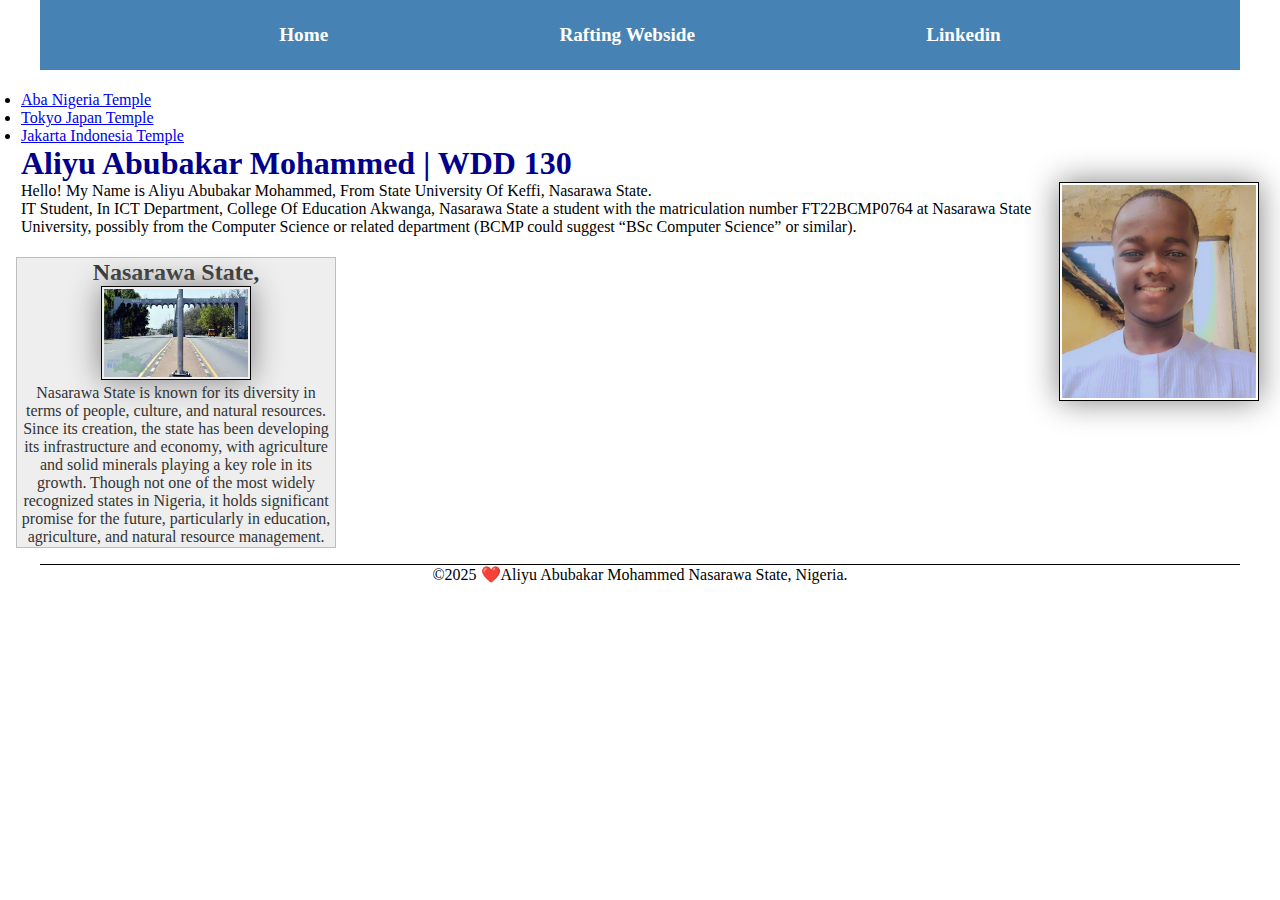
<file: index.html>
<!DOCTYPE html>
<html lang="en">
<head>
    <meta charset="UTF-8">
    <meta name="viewport" content="width=device-width, initial-scale=1.0">
    <meta name="description" content="Aliyu Abubakar Mohammed Personal Webside for wdd130">
    <meta name="author" content="Aliyu Abubakar Mohammed">
    <title>Aliyu Abubakar Mohammed|wdd130</title>
    <link rel="stylesheet" href="./week02/styles.css">
</head>
<body>
   <header>
    <nav>
        <a href="#">Home</a>
        <a href="wwr/">Rafting Webside</a>
        <a href="https://www.linkedin.com/in/abubakar-aliyu-mohammed-120213322/">Linkedin</a>
   </nav>
</header>
<main class="main">
    <ul>
        <li><a href="https://www.churchofjesuschrist.org/temples/details/aba-nigeria-temple?lang=eng">Aba Nigeria Temple</a></li>
        <li><a href="https://www.churchofjesuschrist.org/temples/details/tokyo-japan-temple?lang=eng">Tokyo Japan Temple</a></li>
        <li><a href="https://www.churchofjesuschrist.org/temples/details/jakarta-indonesia-temple?lang=eng">Jakarta Indonesia Temple</a></li>
    </ul>
<h1 class="grid"> Aliyu Abubakar Mohammed | WDD 130</h1>
<img src="images/sadiq.jpg" alt="Hello, Aliyu Abubakar Mohammed" width="200">
<p>Hello! My Name is Aliyu Abubakar Mohammed, From State University Of Keffi, Nasarawa State.</p>
<p>IT Student, In ICT Department, College Of Education Akwanga, Nasarawa State a student with the matriculation number FT22BCMP0764 at Nasarawa State University, possibly from the Computer Science or related department (BCMP could suggest “BSc Computer Science” or similar).</p>
</main>
<aside>
    <h2>Nasarawa State,</h2>
    <img src="images/lafia gate.jpg" alt="Lafia Gate">
    <p>Nasarawa State is known for its diversity in terms of people, culture, and natural resources. Since its creation, the state has been developing its infrastructure and economy, with agriculture and solid minerals playing a key role in its growth. Though not one of the most widely recognized states in Nigeria, it holds significant promise for the future, particularly in education, agriculture, and natural resource management.</p>
</aside>
<footer>
    <p>&copy;2025 ❤️Aliyu Abubakar Mohammed Nasarawa State, Nigeria.</p>
</footer> 
</body>
 <!--last updated: 2025-01-01-->
</html>
</file>
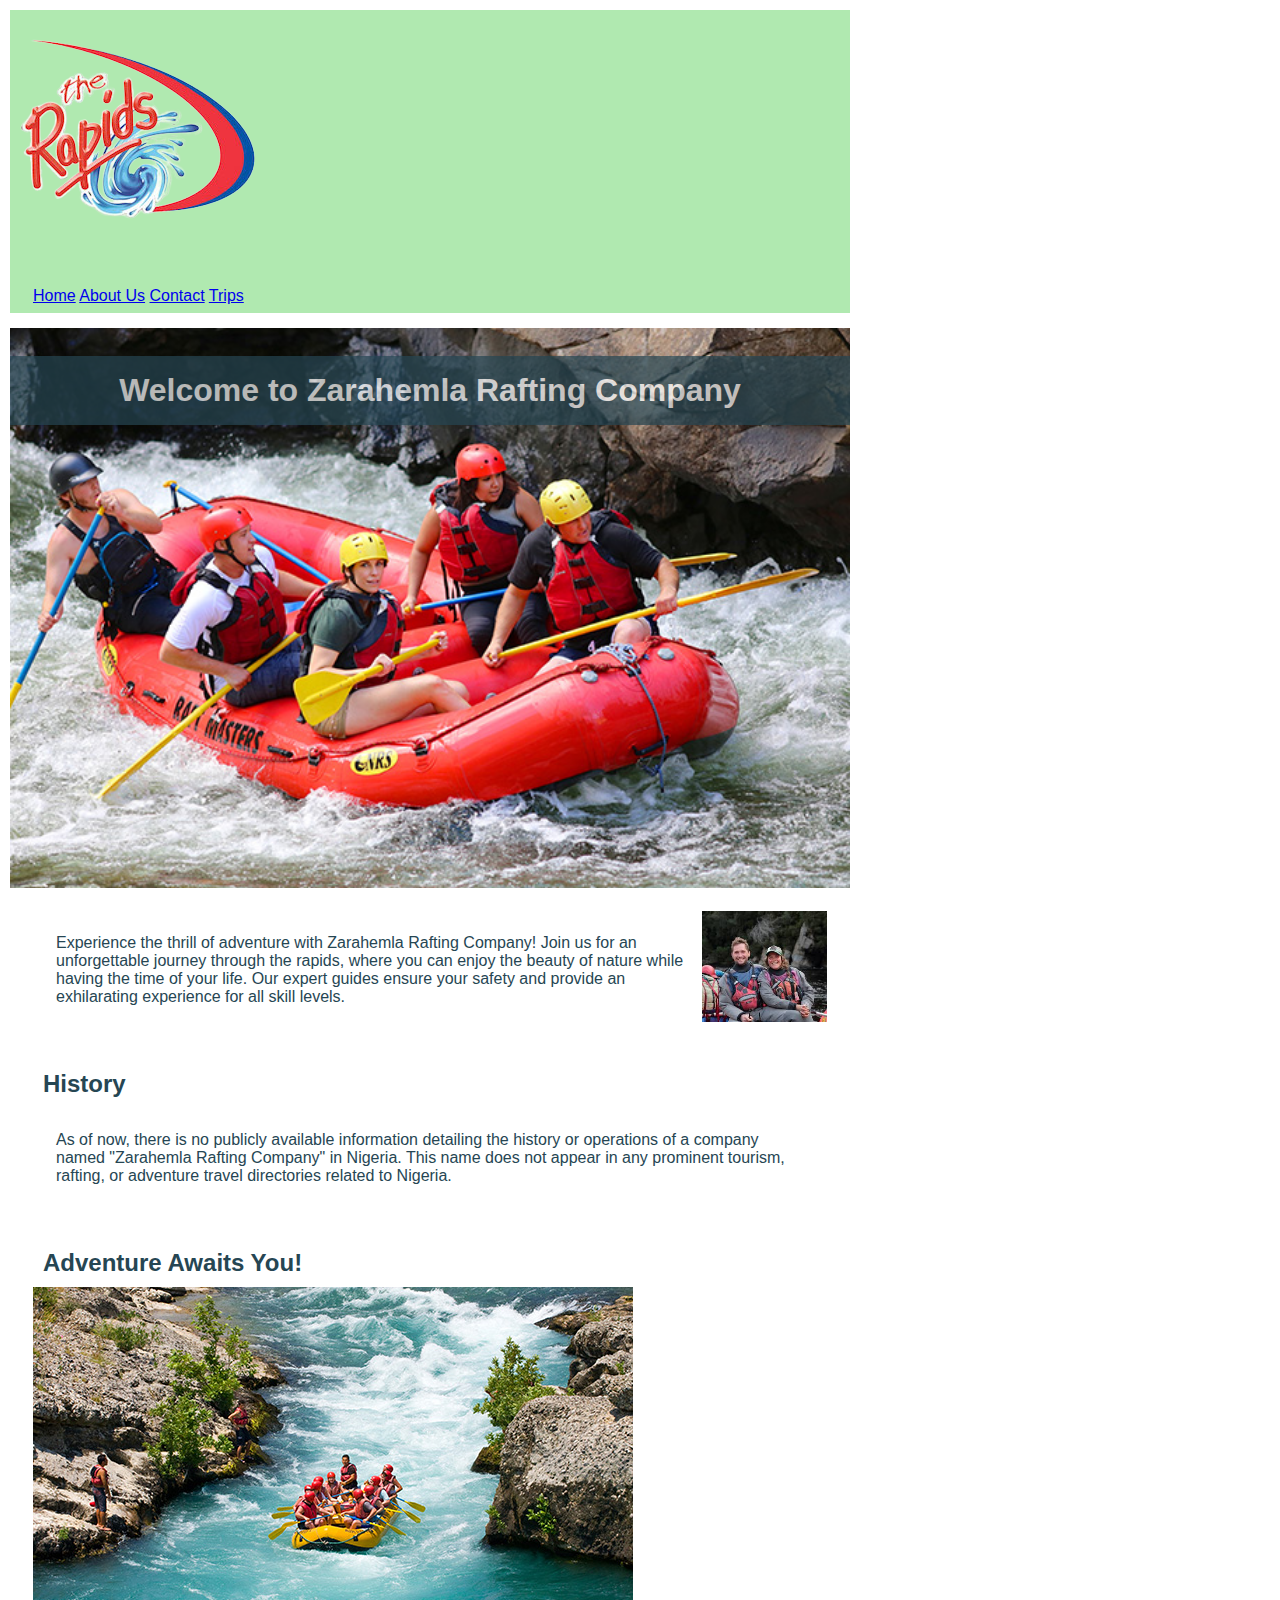
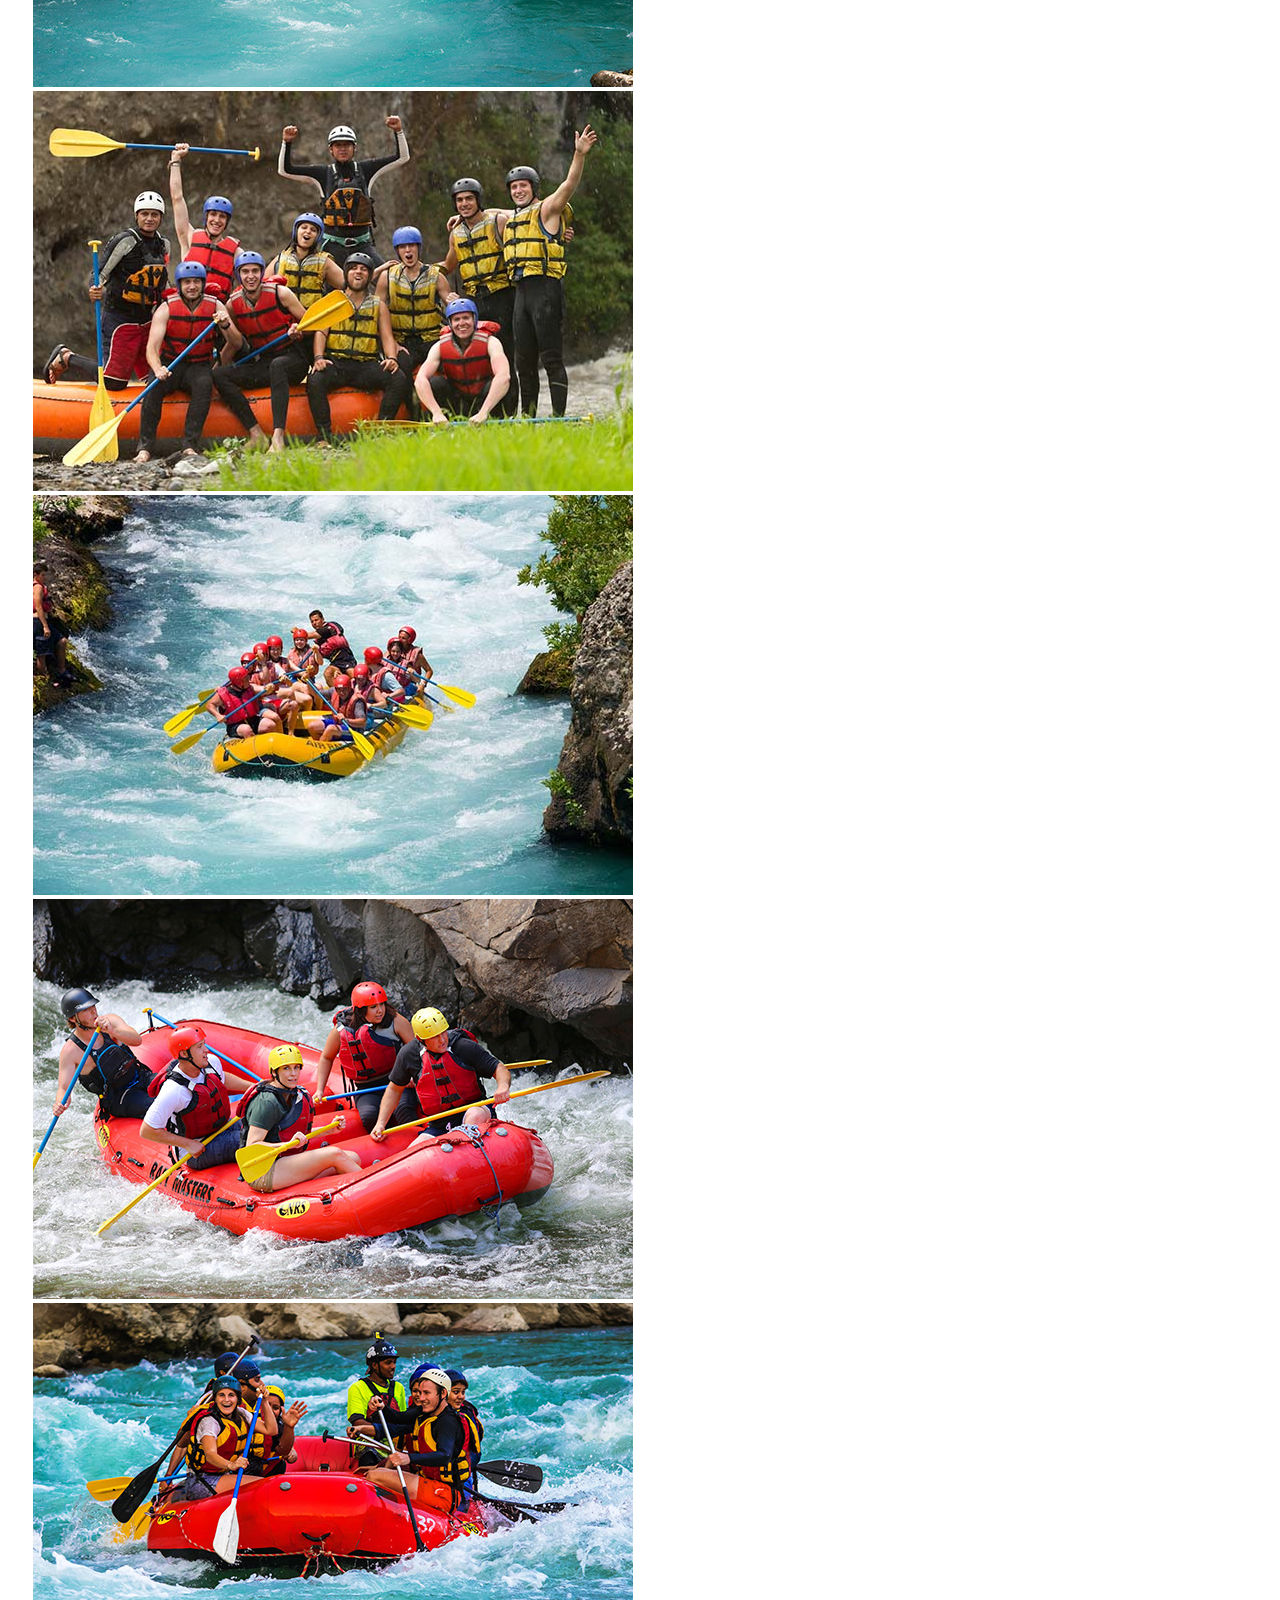
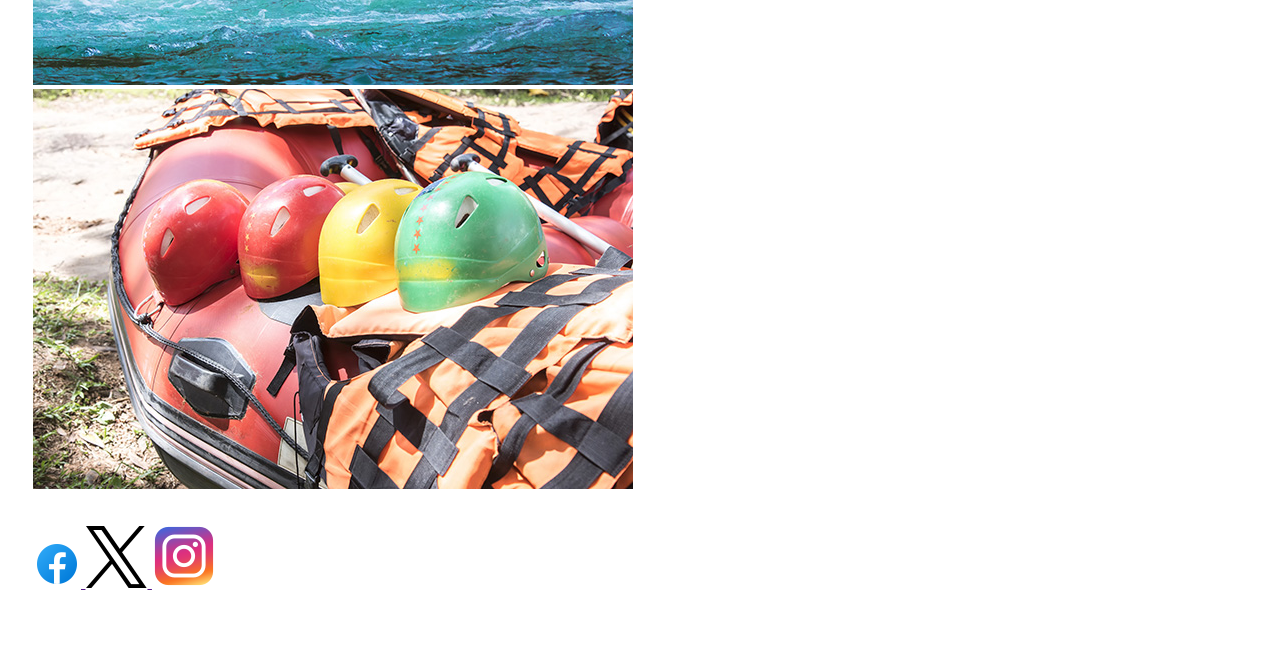
<file: wwr/index.html>
<!DOCTYPE html>
<html lang="en">
<head>
    <meta charset="UTF-8">
    <meta name="viewport" content="width=device-width, initial-scale=1.0">
    <meta name="description" content="Aliyu Abubakar Mohammed Personal Webside for wwr Rafting">
    <meta name="author" content="Aliyu Abubakar Mohammed">
    <link rel="preconnect" href="https://fonts.googleapis.com">
    <link rel="preconnect" href="https://fonts.gstatic.com" crossorigin>
    <link href="https://fonts.googleapis.com/css2?family=Play:wght@400;700&display=swap" rel="stylesheet">
    <link rel="stylesheet" href="../wwr/styles/rafting.css">
    <title>Zarahemla Rafting Company</title>
</head>
<body>
    <header>
        <img src="image/rafting logo.png" alt="Rafting Company Logo">
        <nav>
            <a href="index.html">Home</a>
            <a href="about.html">About Us</a>
            <a href="contact.html">Contact</a>
            <a href="trips.html">Trips</a>
        </nav>
    </header>
    <main>
        <div class="hero">
            <img src="image/Rafting 1.jpg" alt="Rafting 1">
            <h1>Welcome to Zarahemla Rafting Company</h1>
            <article>
                <img src="image/Happy client.jpg" alt="Happy Client">
                <p>
                    Experience the thrill of adventure with Zarahemla Rafting Company! Join us for an unforgettable journey through the rapids, where you can enjoy the beauty of nature while having the time of your life. Our expert guides ensure your safety and provide an exhilarating experience for all skill levels.
                </p>
            </article>
        </div>
        <section>
            <h2>History</h2>
            <p>As of now, there is no publicly available information detailing the history or operations of a company named "Zarahemla Rafting Company" in Nigeria. This name does not appear in any prominent tourism, rafting, or adventure travel directories related to Nigeria.</p>
            </section>
            <section>
                <h2>Adventure Awaits You!</h2>
            <img src="image/rafting 2.jpg" alt="rafting 2">
            <img src="image/rafting 3.jpg" alt="rafting 3">
            <img src="image/rafting 4.jpg" alt="rafting 4">
            <img src="image/rafting 5.jpg" alt="rafting 5">
            <img src="image/rafting 6.jpg" alt="rafting 6">
            <img src="image/rafting 7.jpg" alt="rafting 7">
        </section>
    </main>
    <footer>
        <nav class="social media">
            <a href="">
                <img src="image/facebook-icon.png" alt="Facebook">
                <a href="">
                    <img src="image/_twitter new logo_icon.png" alt="Twitter">
                    <a href="http://">
                        <img src="image/instagram_icon.png" alt="Instagram">
                    </a>
                </a>
            </a>
        </nav>
        </p>
    </footer>
</body>
</html>
</file>
<file: week02/styles.css>
* {
  margin: 0;
  padding: 0;
  box-sizing: border-box;
}

nav {
    background-color: steelblue;
    padding: 1rem;
    display: flex;
    justify-content: space-evenly;
    align-items: center;
} 

nav a {
   color: white;
   display: block; 
   padding: 0.5rem;
   text-decoration: none;
   font-size: 1.2rem;
   font-weight: 700;
   color: #fff; /* shorthand for white */
}

h1 {
 color: darkblue ;
}

img {
  width: 150px;
  height: auto;
  border: 1px solid black;
  padding: 2px;
  box-shadow: 0 0 30px gray;
}
/* class selectors*/
.box {
  margin: 1rem;
  border: 1px solid rgb(0 0 0 / 10%);
  padding: 1rem;
  background-color: #ddd;
  color: #000;
}
p {
    padding: 5px;
}

main {
  max-width: 840;
  margin: 1rem;
  border-top: 10px;
  padding:5px;
  background-color:#fff;
  grid-column: 2/3;
}

aside {
  width: 20em;
  margin: 1rem;
  border: 1px solid rgb(0 0 0/ 0.2 );
  padding: 1px;
  background-color:#eee;
  color: #333;
  height: auto;
  text-align: center;
  position: relative;
  grid-column: 1/2;
  grid-row: 1/2;
}
aside h2 {aside h2 {
  position: absolute;
  top: 47px;
  left: 150px;
}
}
main img {
    width: 200px;
    height: auto;
    float: right;
}
p {
    padding: 0;
}
footer {
    margin-top: 15px;
    border-top: 1px solid #000;
    text-align: center;
}

header, footer{
  max-width: 1200px;
  margin: 0 auto;
}

.grid{
  display: grid;
  align-items: center;
}
</file>
<file: wwr/styles/rafting.css>
:root {
    --primary-color: #b0e9b0;
    --secondary-color: #f4a261;
    --accent1-color: #264653;
    --accent2-color:#e9c46a;
    --heading-font: "Merryweather Sans", Sans-serif;
    --body-font: "Lato", sans-serif;
}

header {
    background-color: var(--primary-color);
    color: var(--accent2-color);
}

* {
    margin: 0;
    padding: 0;
    box-sizing: border-box;
}

body {
    font-family: var(--body-font);
    color: var(--accent1-color);
}

header, main, footer {
    width: 840px;
    margin: 10px;
}

h1, h2 {
    padding: 10px;
    font-family: var(--heading-font);
    color: var(--accent1-color);
}

nav, p, section, article {
    margin: 15px;
    padding: 8px;
}

.socialmedia a {
    text-decoration: none;
}

.hero {
    position: relative;
}

.hero img {
    display: block;
    width: 100%;
    height: auto;
}

p1 {
    position:absolute;
    background-color: #e9c46a;
    top: 110px;
    font-size: 15px;
    padding-right: 100px;
    margin-top: 1px;
    margin-right: 9px;
    margin-left: 2px;
    margin-bottom: 300px;
    padding-bottom: 5px;
    padding-left: 15px;
    padding-top: 30px;

}

h1 {
    position: absolute;
    top: 28px;
    width: 100%;
    padding: 16px;
    text-align: center;
    opacity: 0.7;
    background-color: var(--accent1-color);
    color: #ffff;
}

.hero article img {
    float: right;
    width: 125px;
    height: auto;
    top: 1000px; 
}
</file>
